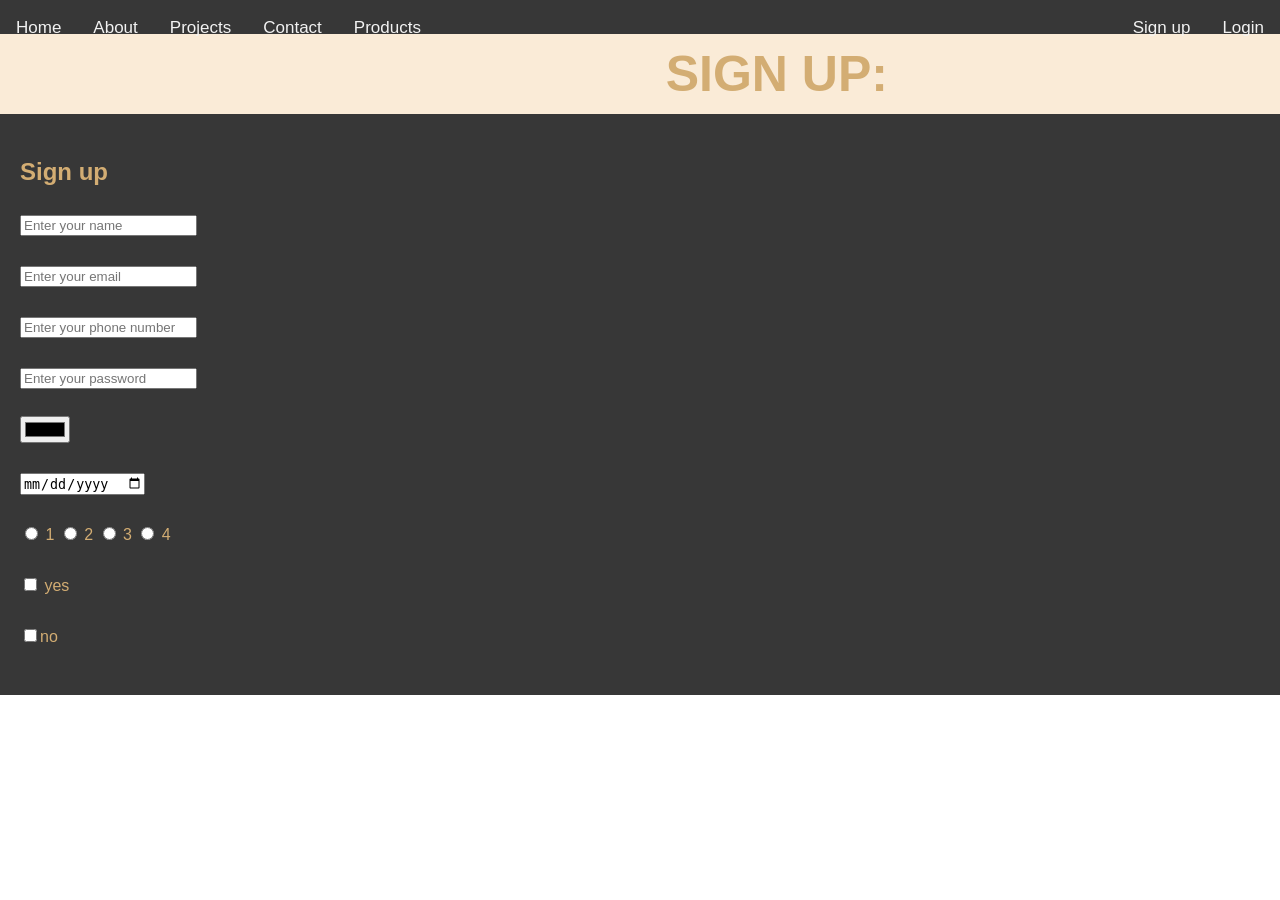
<file: contacts.html>
<!DOCTYPE html>
<html lang="en">
<head>
    <meta charset="UTF-8">
    <meta name="viewport" content="width=device-width, initial-scale=1.0">
      <link rel="stylesheet" href="styles.css">
    <title>Contact us</title>
    <link rel="stylesheet" href="styles.css">
</head>
<body>
    <div class="toplinks">
        <a href="./">Home</a>
        <a href="./about.html">About</a>
        <a href="./project.html">Projects</a>
        <a href="./contact.html">Contact</a>
        <a href ="products.html">Products</a>
        <div class="toplink-right">
        <a href=" Signup.html">Sign up</a>
        <a href="login.html">Login</a>
    </div>
    <div class="banner">
        <h1>Sign up:</h1>
    </div>
    <div class="row">
        <div class="content">
            <h2>Sign up</h2>

            <form action="" method ="post" class="contact-form">
                <input type="text" placeholder="Enter your name"  required><br><br>
                <input type="email" placeholder="Enter your email" required><br><br>
                <input type="number" placeholder="Enter your phone number" required><br><br>
                <input type="password" placeholder ="Enter your password" required><br><br>
                <input type="color" placeholder="Choose your favourite color" required><br><br>
                <input type="date" placeholder="Enter your date of birth" required><br><br>
               
                   <input type="radio" name="ratings" value="1" required> 1
                   <input type="radio" name="ratings" value="2" required> 2 
                   <input type="radio" name="ratings" value="3" required> 3
                   <input type="radio" name="ratings" value="4" required> 4 <br><br>

                
              <input type="checkbox" name ="subscribe" value="BBIT"> yes<br><br>
              <input type="checkbox" name="subscribe" value="BICS">no<br><br>

            
            </form>
        
          
        </div>
</div>
</body>
</html>
</file>
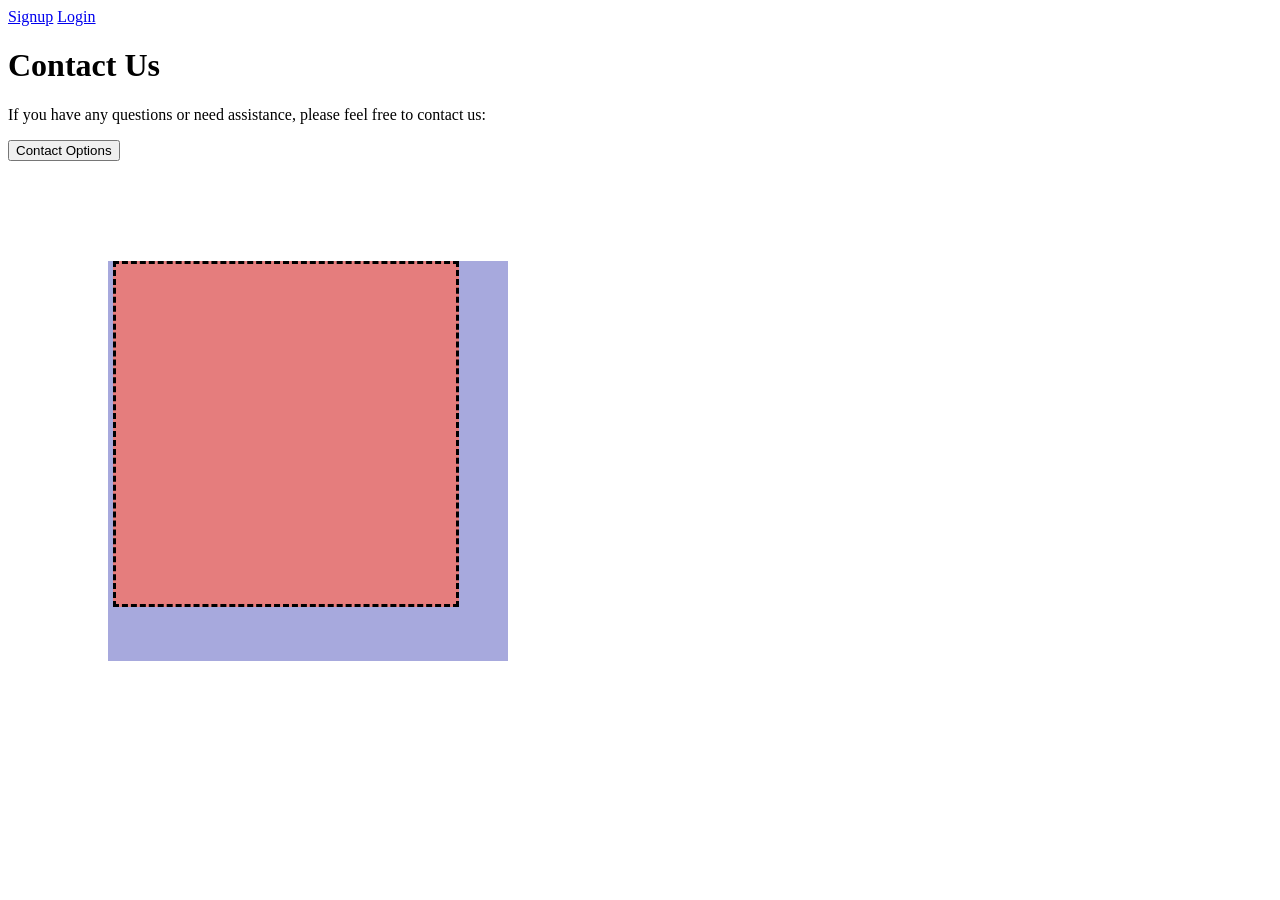
<file: contactus.html>
<!DOCTYPE html>
<html lang="en">
<head>
    <meta charset="UTF-8">
    <meta name="viewport" content="width=device-width, initial-scale=1.0">
    <title>Contact Us</title>
   <style>
    .dropdown{
    position: relative;
    display: inline-block;
}
.dropdown-content{
    display: none;
    position: absolute;
    background-color: #f9f9f9;
    min-width: 160px;
    box-shadow: 0px 8px 16px 0px #e57d7d;
    z-index: 1;
}
.dropdown-content a{
    color: black;
    padding: 12px 16px;
    text-decoration: none;
    display: block;
}
.dropdown-content a:hover{
    background-color: #a7a9dd;
}
.container{
    background-color: #a7a9dd;
    margin :100px;
    width: 400px;
    height: 400px;


}
.innerbox{
    background-color: #e57d7d;
    margin: 20px 5px;
    width: 300px;
    height: 300px;
    border: 5px 20px 10px 15px ;
    border-style: dashed;
    border-color: #0a4333, #a7a9dd , #e57d7d , #0a4333;
    padding: 20px;
    border-collapse: collapse;

}
   </style>
    
   
</head>
<body>
    <a href="signup.html">Signup</a>
    <a href="login.html">Login</a>
    <h1>Contact Us</h1>
    <p>If you have any questions or need assistance, please feel free to contact us:</p>
    <div class="dropdown">
     <button class="dropbtn">Contact Options</button>
        <div class="dropdown-content">
            
           
            <a href="mailto:info@example.com">Email Us</a>
            <a href="tel:+1234567890">Call Us</a>
          </div>
    </div>
          <div class="container">
            <div class="innerbox">
        
            </div>
            
          </div>

            
        </div>
    </div>

</body>
</file>
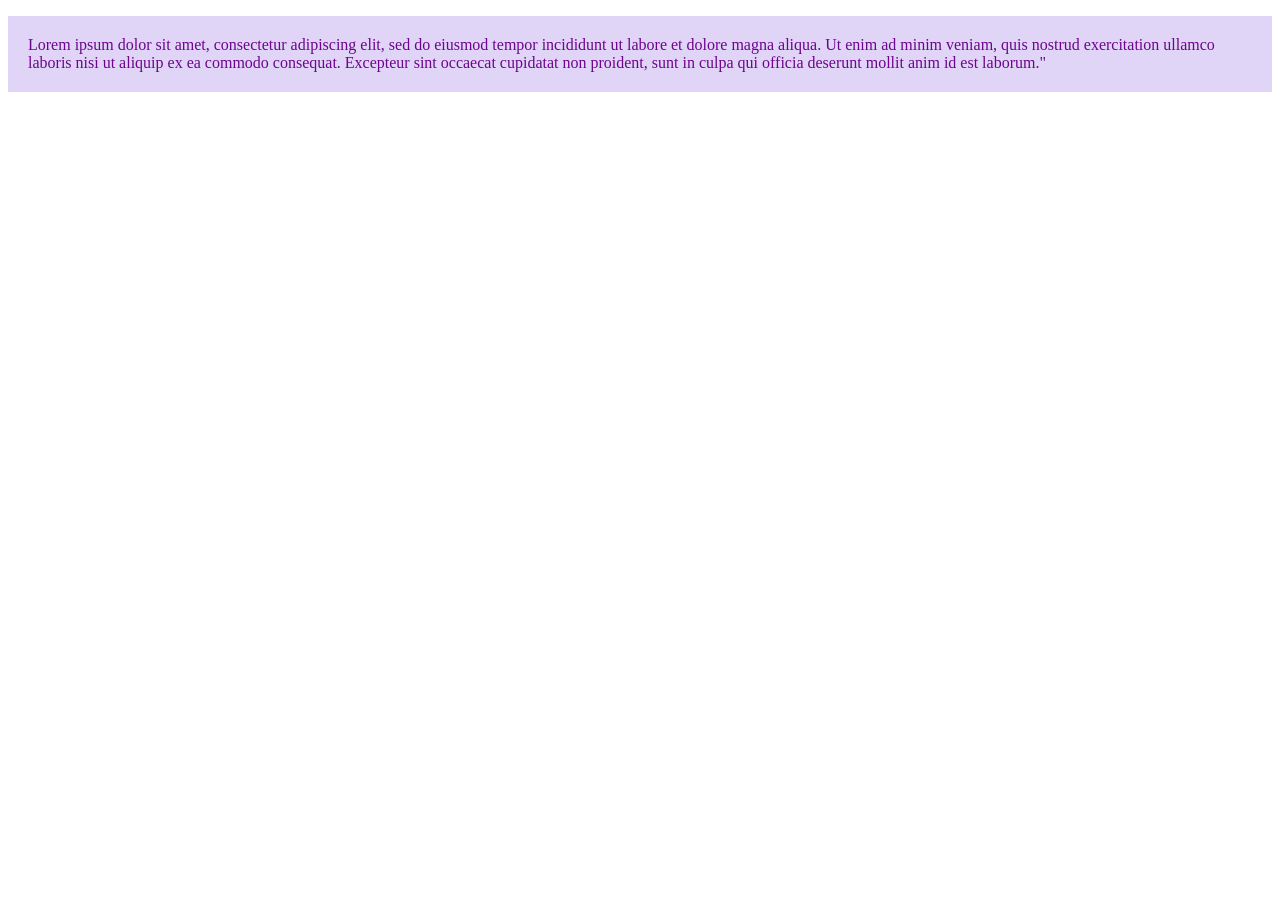
<file: css.html>
<!DOCTYPE html>
<html lang="en">
    <body>
        <p style="color: #6d058d; font-style: italics; background-color: #e0d4f7; padding: 20px">Lorem ipsum dolor sit amet, consectetur adipiscing elit, sed do eiusmod tempor incididunt ut labore et dolore magna aliqua.
             Ut enim ad minim veniam, quis nostrud exercitation ullamco laboris nisi ut aliquip ex ea commodo consequat. 
            Excepteur sint occaecat cupidatat non proident, sunt in culpa qui officia deserunt mollit anim id est laborum."</p>
    </body>


</html>
</file>
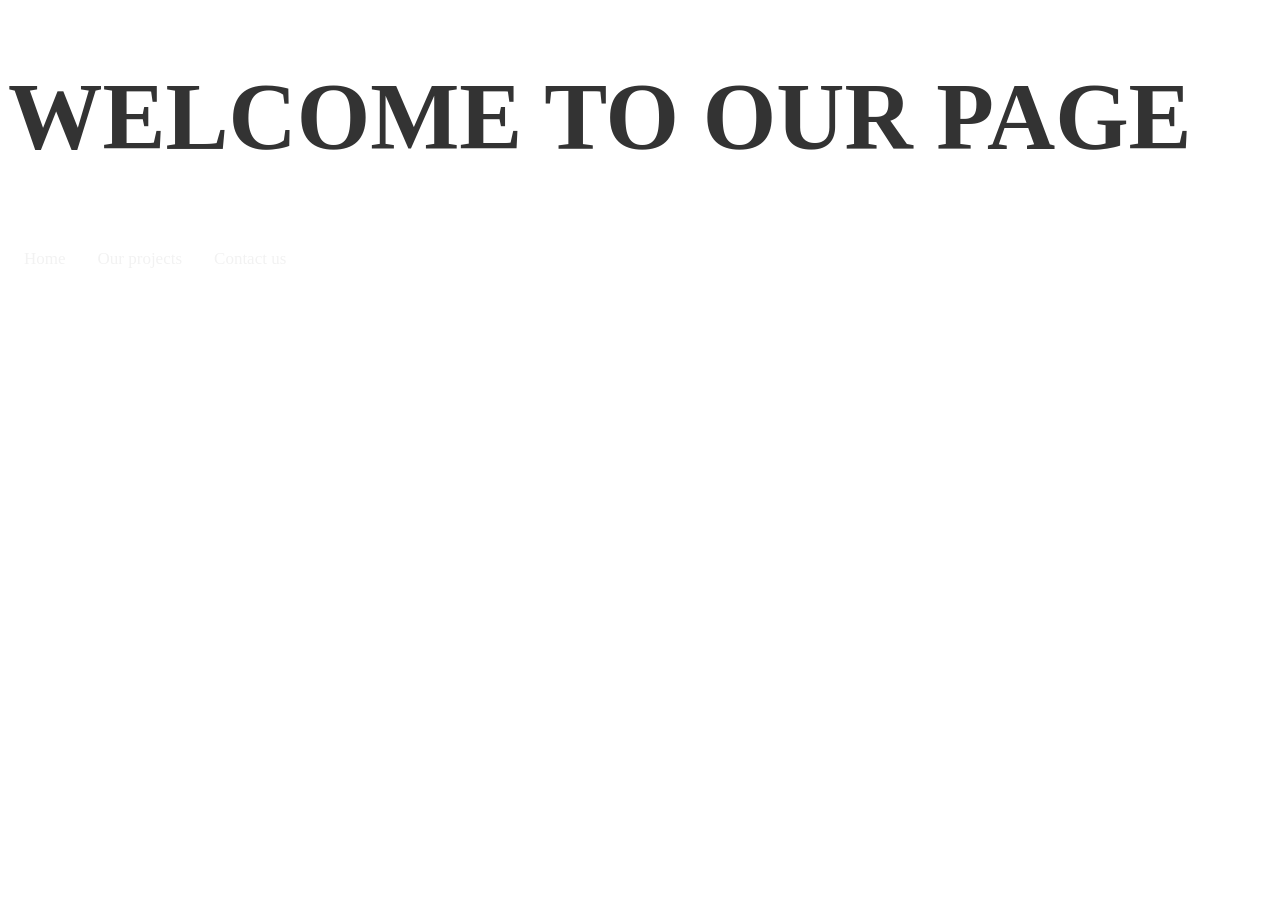
<file: css_1.html>
<!DOCTYPE html>
<html lang="en">
    <head>
        <title>Welcome page</title>
        <style>
            { font-family: Arial, sans-sarif;
            line-height: 1.6;
             margin:20px;
             padding: 0;
            
            }
            h1,h2,h3,h4,h5,h6{
                color: #333;

            }
            h1{
                font-size: 2.5cm;
                text-transform: uppercase;
            
            }
            h2{
                font-size: 2cm;
                text-decoration: underline;
            }
            p{
                color: #6d056d;
                font-style: italic;
                background-color: #e0d4f7;
                padding: 20px;
            }
            .highlight{
                text-decoration: italic;
                padding: 5px;
                font-size: 20px;
                background-color: azure;
            }
            .toplinks a{
                text-align: center;
                float: left;
                color: #f2f2f2;
                display: block;
                padding: 14px 16px;
                text-decoration: none;
                font-size: 17px;
             }
             .toplinks a:hover {
                background-color: aliceblue;
                color: black;
                text-decoration: none;
             }
        </style>
    </head>
    <body>
        <div class="toplinks">
            <h1>Welcome to our page</h1>
            <a href="home.html">Home</a>
            <a href="projects.html">Our projects</a>
            <a href="contactus.html">Contact us</a>
        </div>

    </body>
</html>
</file>
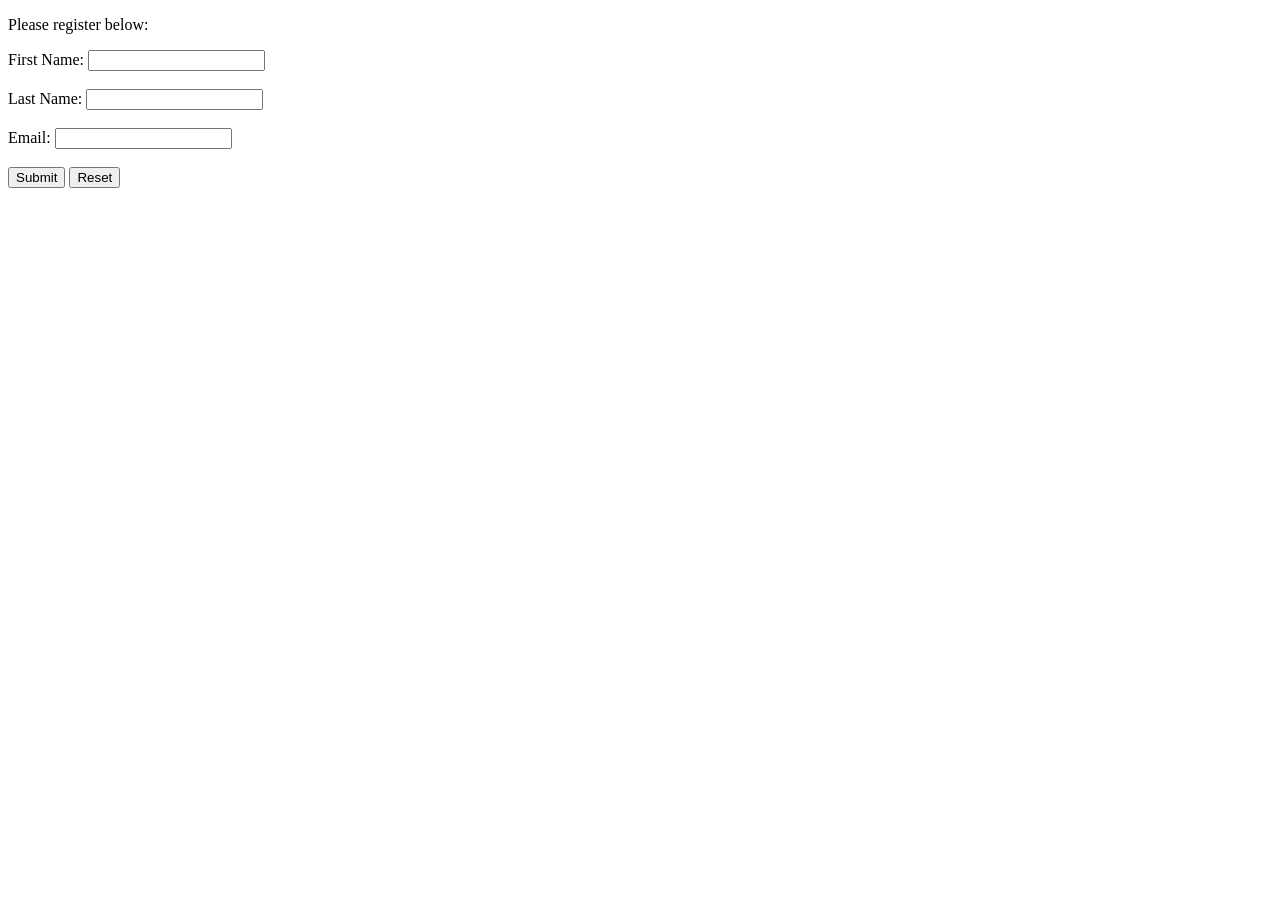
<file: form.html>
<!DOCTYPE html>
<html lang="en">
    <head>
        <meta charset="UTF-8">
        <meta name="viewport" content="width=device-width, initial-scale=1.0">
        <title>Form</title>
    </head>
    <body>
        <p>Please register below: </p>
        <form id="form1">
            First Name: <input type="text" id="firstName" name="firstName" required><br><br>
            Last Name: <input type="text" id="lastName" name="lastName" required><br><br>
            Email: <input type="email" id="email" name="email" required><br><br>
            <button type="submit">Submit</button>
            <button type="Reset">Reset</button>
        
        
        </form>
        <script>
            document.getElementById('form1').addEventListener('submit', function(event) {
                onclick = alert("Form submitted successfully!");
            });

        </script>

    </body>
</html>
</file>
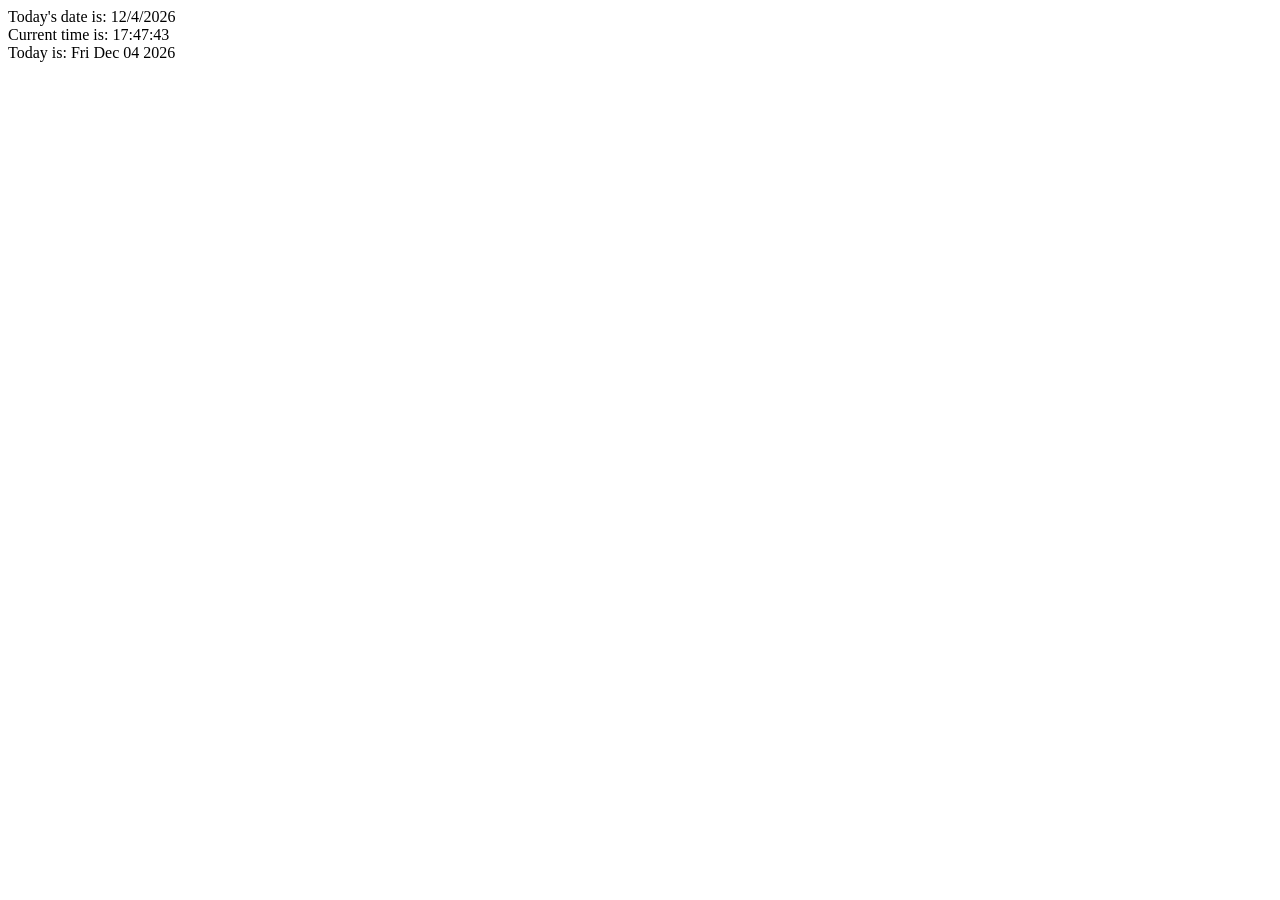
<file: js.html>
<html lang = "en">
<head>
    <meta charset = "UTF-8">
    <meta name = "viewport" content = "width=device-width, initial-scale=1.0">
    <title>JavaScript</title>   

    <body>
        <script>
            var today = new Date();
            var day = today.getDate();
            var month = today.getMonth() + 1; // Months are zero-based
            var year = today.getFullYear();
            var hours = today.getHours();
            var minutes = today.getMinutes();
            var seconds = today.getSeconds();
            var weekday = today.getDay(); // 0 (Sunday) to 6 (Saturday)
            var weekdays = ["Sunday", "Monday", "Tuesday", "Wednesday", "Thursday", "Friday", "Saturday"];
            weekday =  weekdays[weekday];
            document.write("Today's date is: " + month + "/" + day + "/" + year + "<br>");
            document.write("Current time is: " + hours + ":" + minutes + ":" + seconds + "<br>");
            document.write("Today is: " + today.toDateString() + "<br>");
        </script>
    </body>
</file>
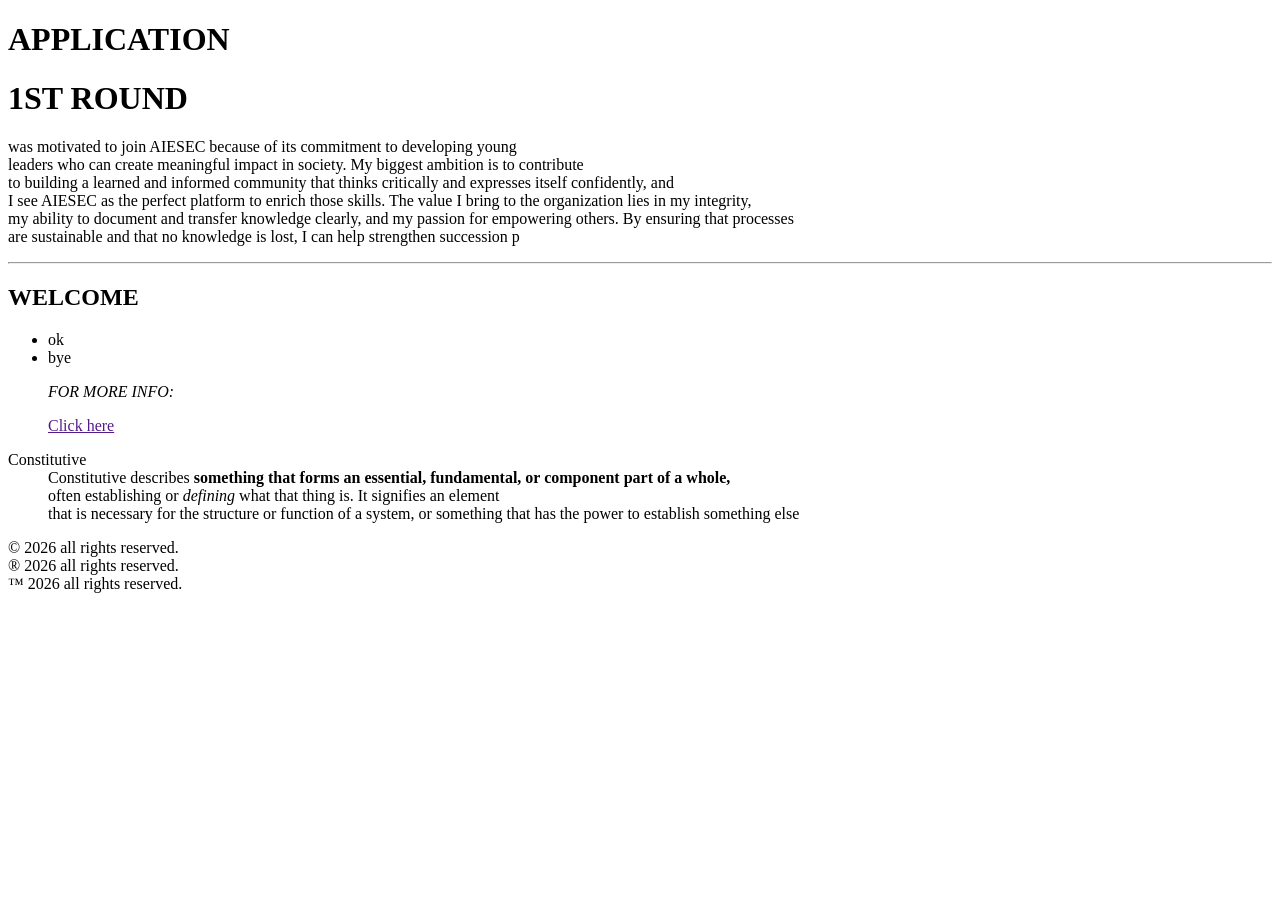
<file: New.html>
<!DOCTYPE html>
<html lang="eng">
    <head>
        <meta charset="UTF-8">
        <title>MY APPLTICATION</title>

    </head>
    <body>
        <h1>APPLICATION</h1>
        <div>
            <h1>1ST ROUND</h1>
        </div>
        <p> was motivated to join AIESEC because of its commitment to developing young 
            <br>leaders who can create meaningful impact in society. My biggest ambition is to contribute 
            <br>to building a learned and informed community that thinks critically and expresses itself confidently, and 
            <br>I see AIESEC as the perfect platform to enrich those skills. The value I bring to the organization lies in my integrity,
            <br> my ability to document and transfer knowledge clearly, and my passion for empowering others. By ensuring that processes
            <br> are sustainable and that no knowledge is lost, I can help strengthen succession p</p>
            <hr>
            <h2> WELCOME</h2>
            <ul type="1">
                <li>ok</li>
                <li>bye</li>
                <p><i>FOR MORE INFO:</i></p>
                <a href=""https://www.sc.com/ke/about-us/>Click here</a>
            </ul>
            <dl>
                <dt>Constitutive</dt>
                <dd>Constitutive describes <strong>something that forms an essential, fundamental, or component part of a whole,</strong> 
                    <br>often establishing or <i>defining</i> what that thing is. It signifies an element
                    <br> that is necessary for the structure or function of a system, or something that has the power to establish something else</dd>
            </dl>
            &copy; 2026 all rights reserved.<br>
            &reg;  2026 all rights reserved.<br>
            &trade; 2026 all rights reserved.<br>


    </body>
</html>
</file>
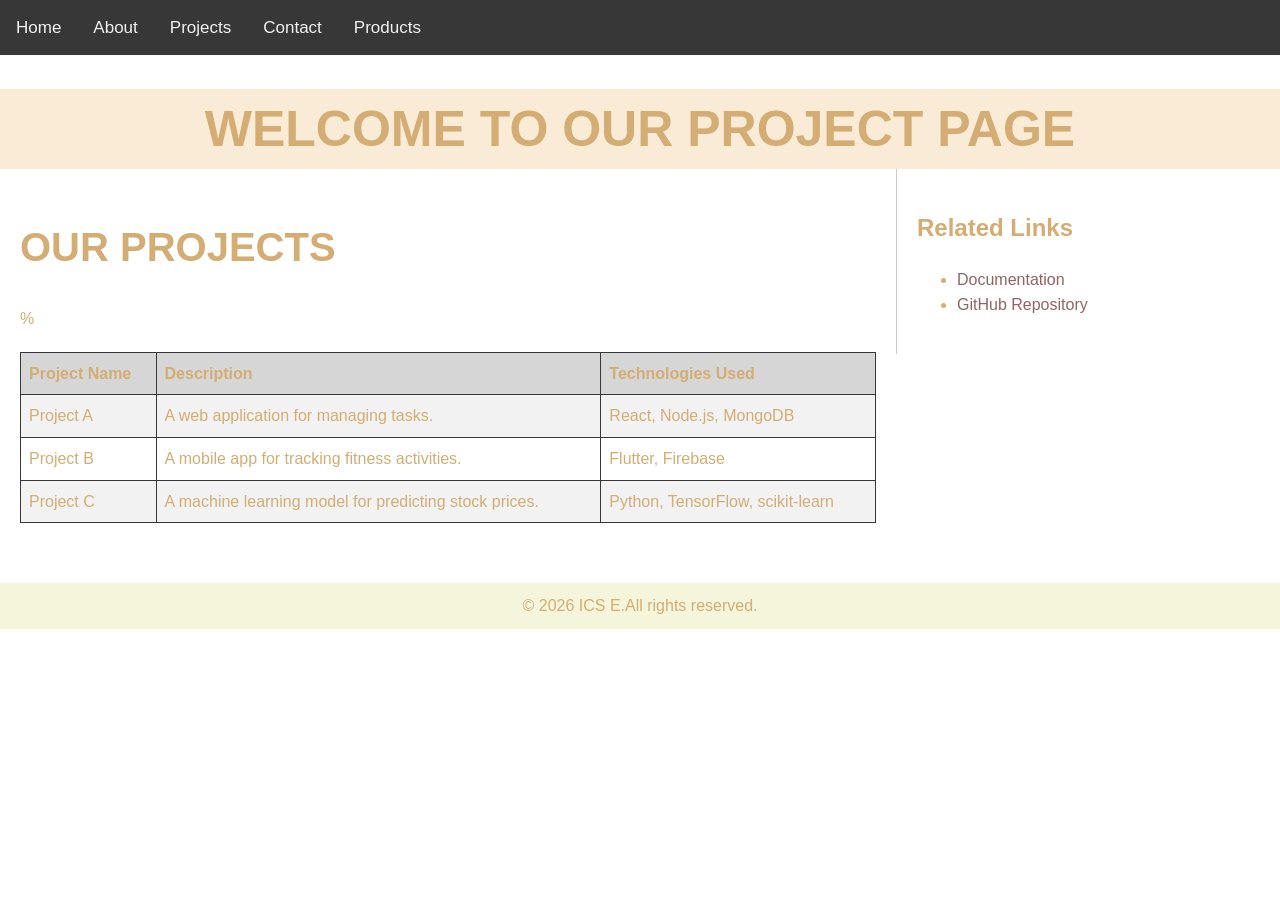
<file: project.html>
<!DOCTYPE html>
<html lang="en">
<head>
    <meta charset="UTF-8">
    <meta name="viewport" content="width=device-width, initial-scale=1.0">
      <link rel="stylesheet" href="styles.css">
    <title>Document</title>
</head>
<body>
    
</body>
</html>
    <body>
        <div class="toplinks">
            <a href="./">Home</a>
            <a href="./about.html">About</a>
            <a href="./project.html">Projects</a>
            <a href="./contact.html">Contact</a>
            <a href ="products.html">Products</a>


        </div>
        <div class="banner">
            <h1>Welcome to Our Project Page</h1>
        </div>
        <div class="row">
            <div class="content">
                <h1>Our Projects</h1>
                <table border="1" style="width:100%; border-collapse: collapse;">%
                    <tr>
                        <th>Project Name</th>
                        <th>Description</th>
                        <th>Technologies Used</th>
                    </tr>
                    <tr>
                        <td>Project A</td>
                        <td>A web application for managing tasks.</td>
                        <td>React, Node.js, MongoDB</td>
                    </tr>
                    <tr>
                        <td>Project B</td>
                        <td>A mobile app for tracking fitness activities.</td>
                        <td>Flutter, Firebase</td>
                    </tr>
                    <tr>
                        <td>Project C</td>
                        <td>A machine learning model for predicting stock prices.</td>
                        <td>Python, TensorFlow, scikit-learn</td>
                    </tr>
                </table>
            
            </div>
            <div class="sidebar">
                <h2>Related Links</h2>
                <ul>
                    <li><a href="documentation.html">Documentation</a></li>
                    <li><a href="github.html">GitHub Repository</a></li>
                </ul>
            </div>
        

        </div>
        <div class="footer">
            &#169; 2026 ICS E.All rights reserved.
        </div>

    </body>
</html>
</file>
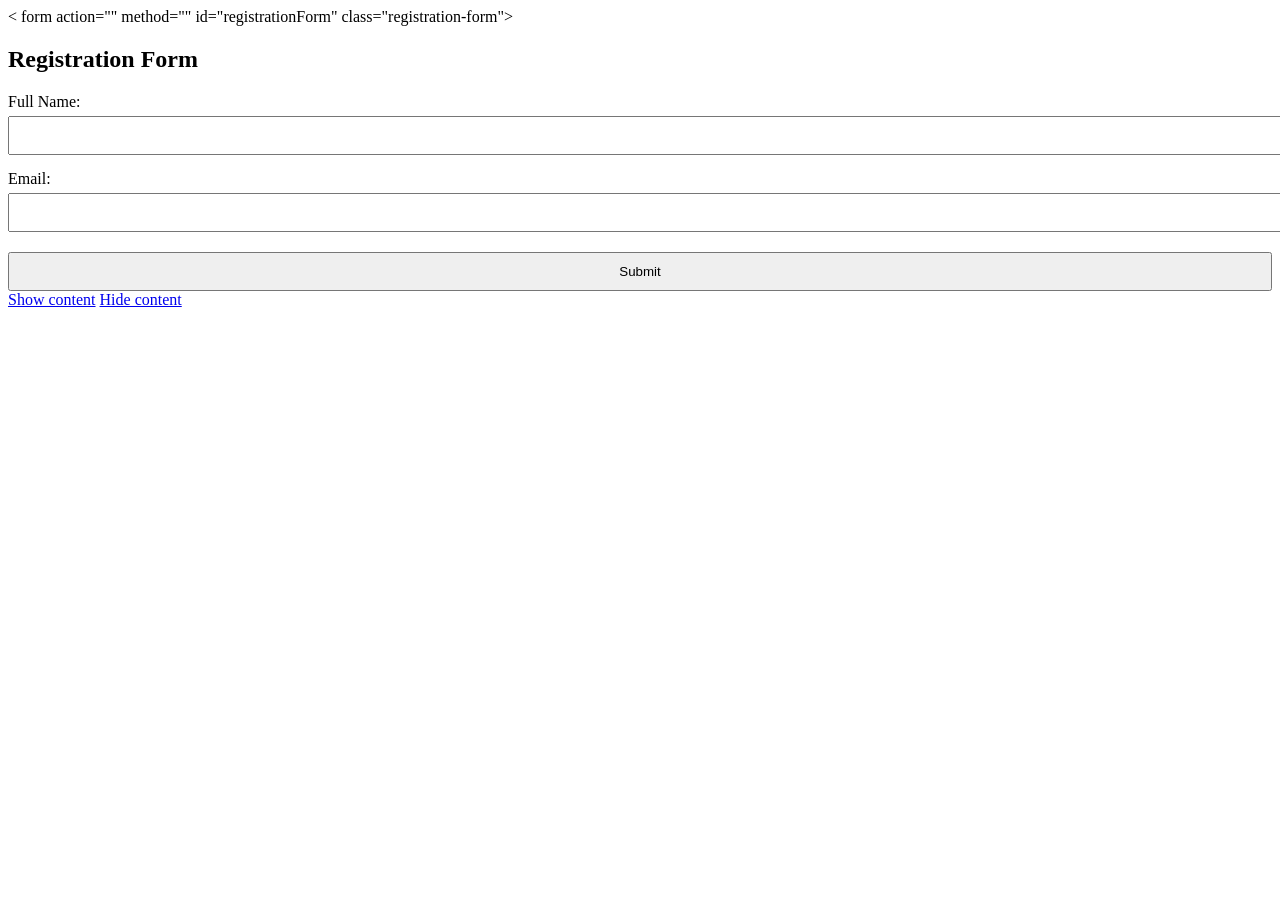
<file: wiki.html>
<!DOCTYPE html>
<html lang="en">
<head>
    <meta charset="UTF-8">
    <meta http-equiv="X-UA-Compatible" content="IE=edge">
    <meta name="viewport" content="width=device-width, initial-scale=1.0">
    <title>Document</title>
    <style>
        .error {
            color: red;
            margin: 0;
        }
        .registration-form {
            max-width: 400px;
            margin: 0 auto;
            padding: 20px;
            border: 1px solid #ccc;
            border-radius: 5px;
        }
        .field {
            margin-bottom: 15px;
        }
        input, button {
            width: 100%;
            padding: 10px;
            margin-top: 5px;
        }
    </style>
</head>
<body>
    < form action="" method="" id="registrationForm" class="registration-form">
        <h2>Registration Form</h2>
        <div class="field">
            <label for="fullname">Full Name:</label><br>
            <input type="text" id="fullname" name="fullname"><br>
        </div>
        <div class="field">
            <label for="email">Email:</label><br>
            <input type="email" id="email" name="email" required><br>
        </div>
        <button type="submit">Submit</button>
    </form>

    <a href="#" onclick="document.getElementById('showContent').textContent='Invalid Email'">Show content</a>
    <a href="#" onclick="document.getElementById('showContent').textContent=' '">Hide content</a>
    <p id="showContent" class="error"></p>
</file>
<file: styles.css>
body{
    font-family: Arial, sans-serif;
    margin: 0;
    padding: 0;
    line-height: 1.6;
    color: #d3ad73;
}
*{
    box-sizing: border-box;
}
h1{
    font-size: 2.5em;
    text-transform: uppercase;
}
h2{
    font-size: 1.5em;
    
}
.highlight{
    text-decoration: underline;
    font-size: 20px;
    background-color: azure;
    padding : 5px;
}
.toplinks{
    background-color: #373737;
    overflow: hidden;
   
}
.toplink-right{
    float: right;
}
.toplinks a{
    float: left;
    color: #f2f2f2;
    text-align: center;
    padding: 14px 16px;
    text-decoration: none;
    display : block;
    font-size: 17px;
}
.toplinks a:hover{
    background-color: #f2f2f2;
    color: #373737;
    text-decoration: none;
}
.banner{
    background-color: antiquewhite;
    height: 80px;
    text-align: center;
    line-height: 80px;
    font-size: 20px;
    font-weight: 900;
}
.row::after{
    content: "";
    display: table;
    clear: both;
}
.content{
    float: left;
    width: 70%;
    padding: 20px;

}
.sidebar{
    float :left;
    width: 30%;
    padding: 20px;
    border-left: 1px solid #ccc;

}
@media  screen and (max-width: 900px){
    .content, sidebar {
        width: 100%;
        float: none;
        border-bottom: none;
    }
}
.sidebar a{
  
    color: #936363;
    text-decoration: none;
}
.sidebar a:hover{
  
    text-decoration: underline;
}
    

.footer{
    background-color: beige;
    text-align: center;
    padding: 10px;
    margin-top: 20px;

}
table{
    width: 80%;
    border-collapse: collapse;
    border: 1px solid #373737;
    margin: 20px auto;
}
table th{
    border: 1px solid #373737;
    background-color: #d6d6d6;
    padding: 8px;
    text-align: left;
}
table td{
    border: 1px solid #373737;
    padding: 8px;
    text-align: left;
}
tr:nth-child(even){
    background-color: #f2f2f2;
}
tr:hover{
    background-color: #99f19d;
}
.team_img{
    overflow: hidden;
    text-align: center;
}
.team_img img{
    width: 180px;
    height: auto;
    padding: 5px;
    transition: transform 0.3s ease;
}
.team_member{
    display: inline-block;
    text-transform: uppercase;
    font-style: italic;
    font-size: small;
    color: #83dcff;
}
.contact-form input[type="submit"]
{
    width: 100%;
    padding: 10px;
    margin-bottom: 10px;
    border: 1px solid #ccc;
    border-radius: 4px;
    cursor: pointer;
    background-color: #ce9d68;
}
</file>
